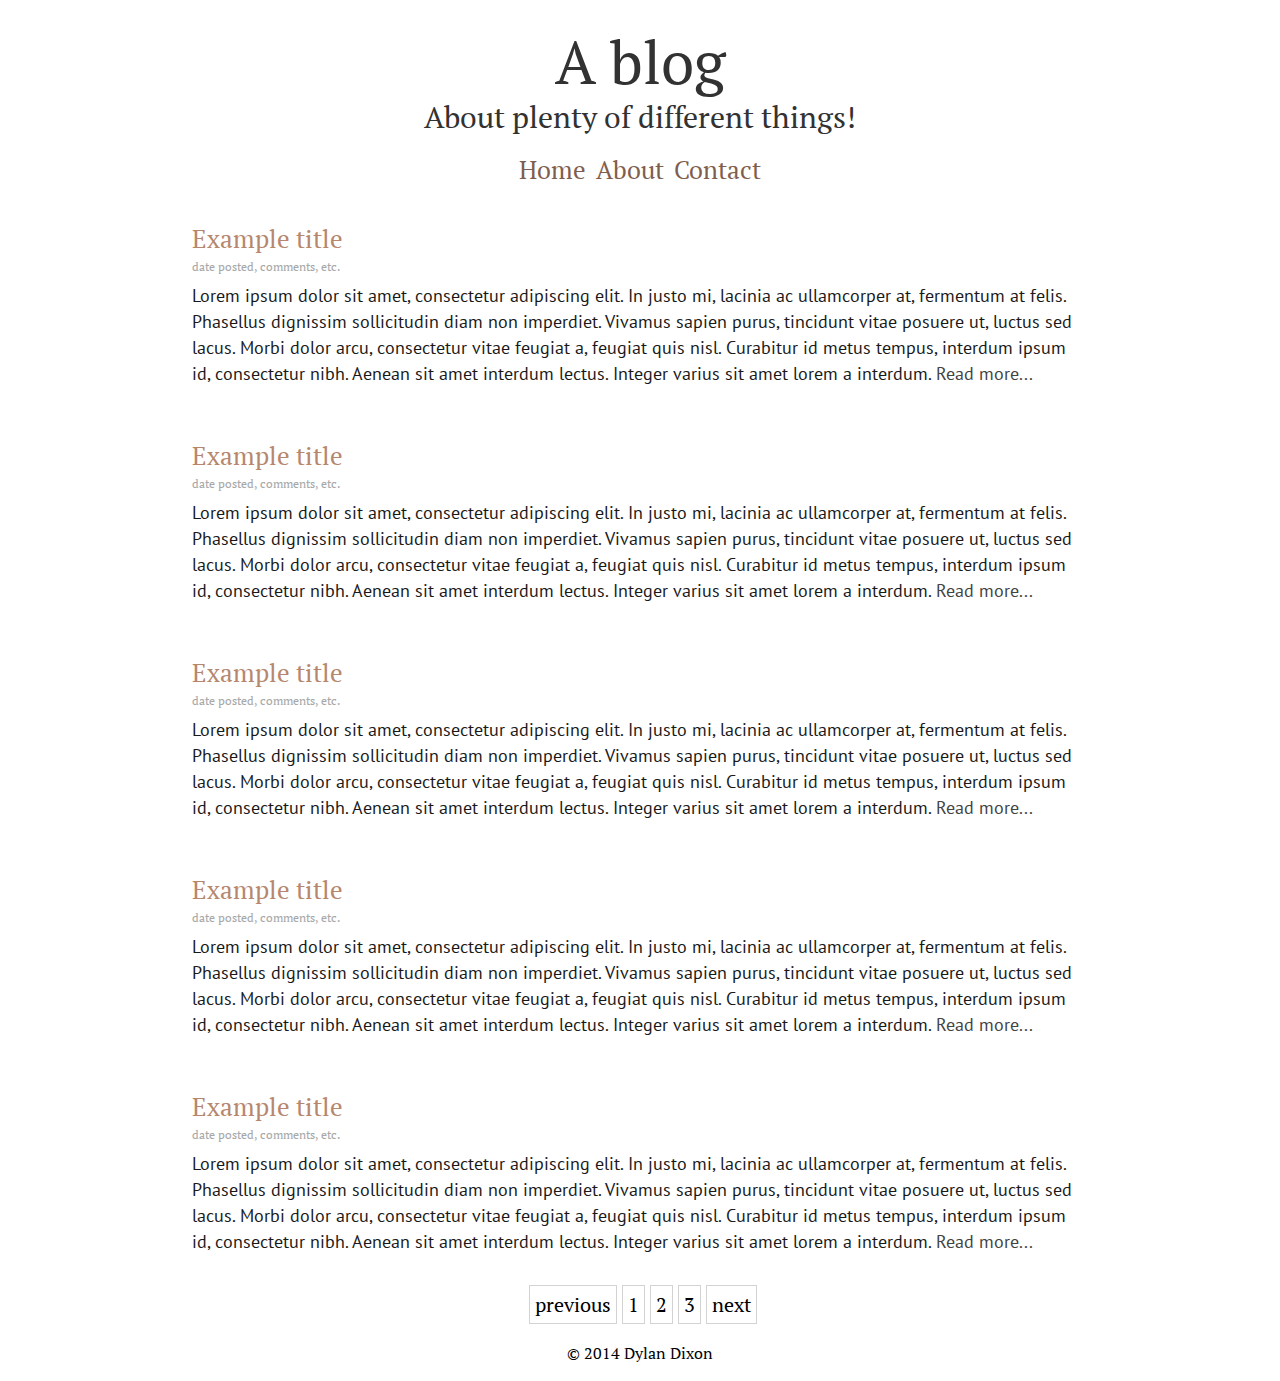
<file: index.html>
<!DOCTYPE html>
<html>
<head>
<link href='http://fonts.googleapis.com/css?family=PT+Sans|PT+Serif' rel='stylesheet' type='text/css'>
	<link rel="stylesheet" type="text/css" href="reset.css">
	<link rel="stylesheet" type="text/css" href="style.css">
	<title>
		Hello World!
	</title>
</head>
<body>
<div class="title">
	<a href="http://ibbyib.github.io"><h1>A blog</h1></a>
	<h2>About plenty of different things!</h2>
</div>
	<div class="nav">
		<ul>
		<a href="http://ibbyib.github.io">
		<span id="1">
			<li>
				Home
			</li>
		</span>
		</a>
		<a href="#">
			<li>
				About
			</li>
		</a>
		<a href="#">
		<span id="2">
			<li>
				Contact
			</li>
		</span>
		</a>
		</ul>
	</div>
<div class="blogpost">
	<a href="http://ibbyib.github.io/post.html"><h1>Example title</h1></a>
		<h2>date posted, comments, etc.</h2>
	<p>Lorem ipsum dolor sit amet, consectetur adipiscing elit. In justo mi, lacinia ac ullamcorper at, fermentum at felis. Phasellus dignissim sollicitudin diam non imperdiet. Vivamus sapien purus, tincidunt vitae posuere ut, luctus sed lacus. Morbi dolor arcu, consectetur vitae feugiat a, feugiat quis nisl. Curabitur id metus tempus, interdum ipsum id, consectetur nibh. Aenean sit amet interdum lectus. Integer varius sit amet lorem a interdum. <span id="rm"><a href="http://ibbyib.github.io/post.html">Read more...</a></span></p>
</div>
<div class="blogpost">
	<a href="http://ibbyib.github.io/post.html"><h1>Example title</h1></a>
		<h2>date posted, comments, etc.</h2>
	<p>Lorem ipsum dolor sit amet, consectetur adipiscing elit. In justo mi, lacinia ac ullamcorper at, fermentum at felis. Phasellus dignissim sollicitudin diam non imperdiet. Vivamus sapien purus, tincidunt vitae posuere ut, luctus sed lacus. Morbi dolor arcu, consectetur vitae feugiat a, feugiat quis nisl. Curabitur id metus tempus, interdum ipsum id, consectetur nibh. Aenean sit amet interdum lectus. Integer varius sit amet lorem a interdum. <span id="rm"><a href="http://ibbyib.github.io/post.html">Read more...</a></span></p>
</div>
<div class="blogpost">
	<a href="http://ibbyib.github.io/post.html"><h1>Example title</h1></a>
		<h2>date posted, comments, etc.</h2>
	<p>Lorem ipsum dolor sit amet, consectetur adipiscing elit. In justo mi, lacinia ac ullamcorper at, fermentum at felis. Phasellus dignissim sollicitudin diam non imperdiet. Vivamus sapien purus, tincidunt vitae posuere ut, luctus sed lacus. Morbi dolor arcu, consectetur vitae feugiat a, feugiat quis nisl. Curabitur id metus tempus, interdum ipsum id, consectetur nibh. Aenean sit amet interdum lectus. Integer varius sit amet lorem a interdum. <span id="rm"><a href="http://ibbyib.github.io/post.html">Read more...</a></span></p>
</div>
<div class="blogpost">
	<a href="http://ibbyib.github.io/post.html"><h1>Example title</h1></a>
		<h2>date posted, comments, etc.</h2>
	<p>Lorem ipsum dolor sit amet, consectetur adipiscing elit. In justo mi, lacinia ac ullamcorper at, fermentum at felis. Phasellus dignissim sollicitudin diam non imperdiet. Vivamus sapien purus, tincidunt vitae posuere ut, luctus sed lacus. Morbi dolor arcu, consectetur vitae feugiat a, feugiat quis nisl. Curabitur id metus tempus, interdum ipsum id, consectetur nibh. Aenean sit amet interdum lectus. Integer varius sit amet lorem a interdum. <span id="rm"><a href="http://ibbyib.github.io/post.html">Read more...</a></span></p>
</div>
<div class="blogpost">
	<a href="http://ibbyib.github.io/post.html"><h1>Example title</h1></a>
		<h2>date posted, comments, etc.</h2>
	<p>Lorem ipsum dolor sit amet, consectetur adipiscing elit. In justo mi, lacinia ac ullamcorper at, fermentum at felis. Phasellus dignissim sollicitudin diam non imperdiet. Vivamus sapien purus, tincidunt vitae posuere ut, luctus sed lacus. Morbi dolor arcu, consectetur vitae feugiat a, feugiat quis nisl. Curabitur id metus tempus, interdum ipsum id, consectetur nibh. Aenean sit amet interdum lectus. Integer varius sit amet lorem a interdum. <span id="rm"><a href="http://ibbyib.github.io/post.html">Read more...</a></span></p>
</div>
<div class="nextpage">
<a href="#"><span>previous</span></a><a href="#"><span>1</span></a><a href="#"><span>2</span></a><a href="#"><span>3</span></a><a href="#"><span>next</span></a>
</div>
<footer>
	<div id="centr">
		<p>&copy; 2014 Dylan Dixon</p>
	</div>
</footer>
</body>
</html>
</file>
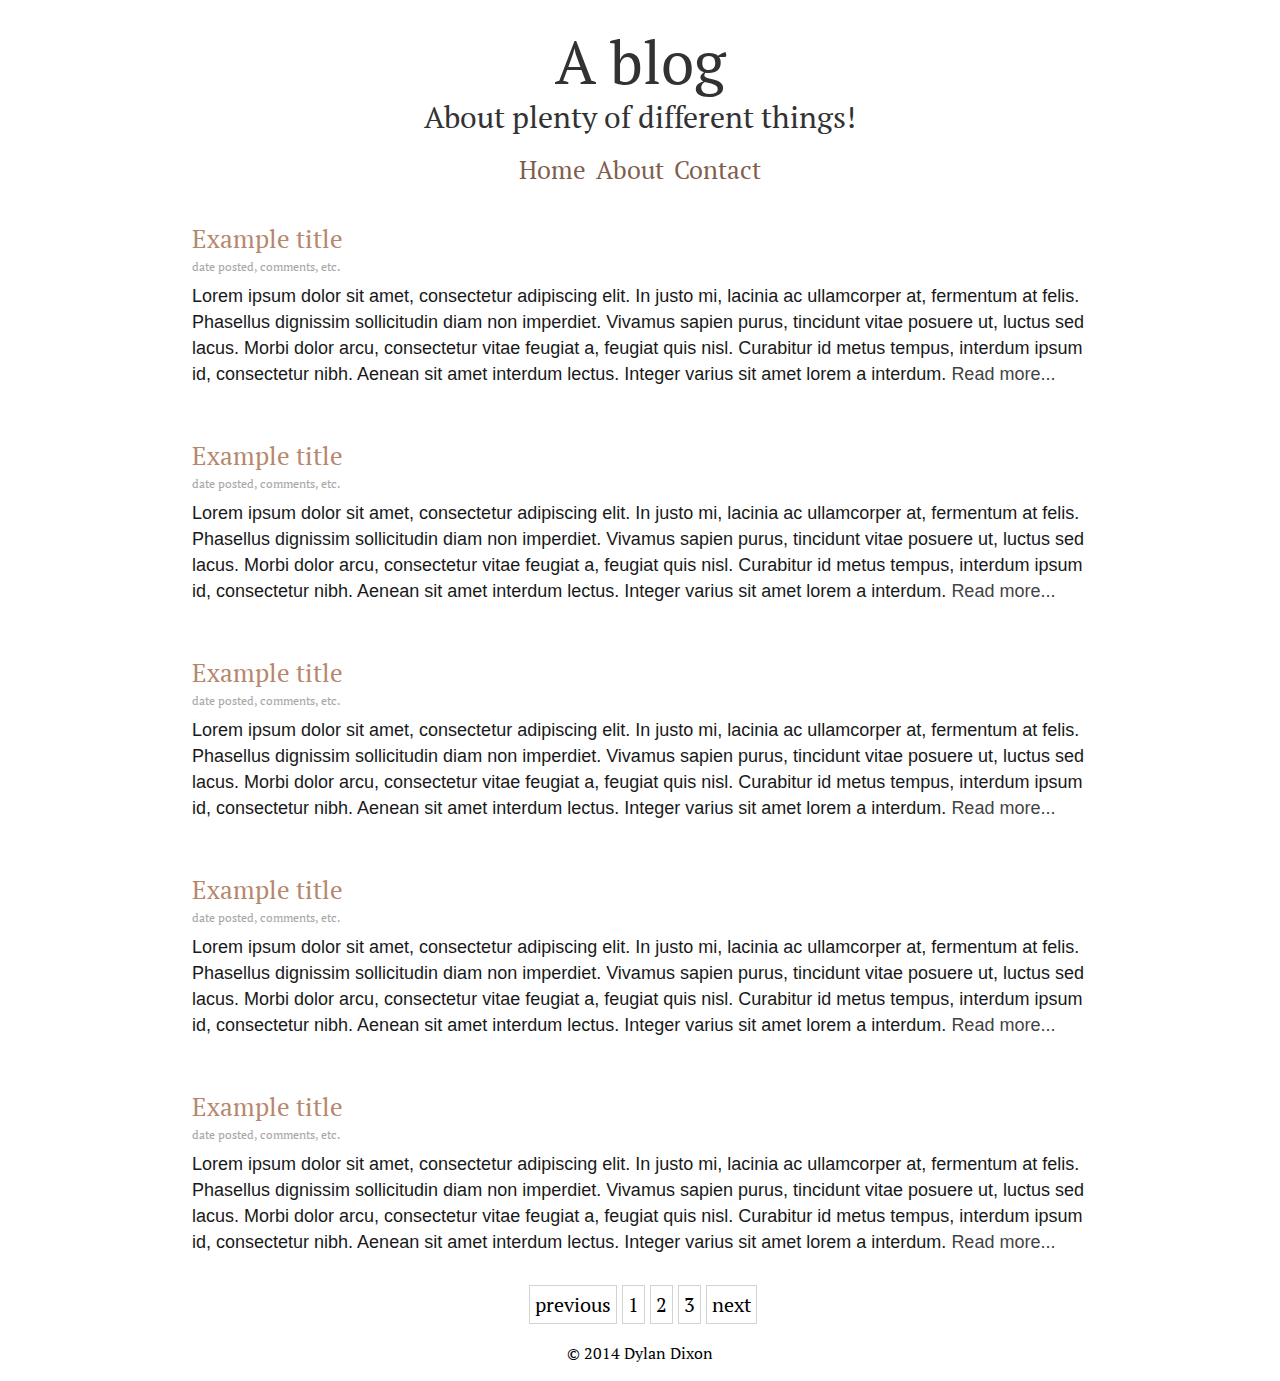
<file: blog.html>
<!DOCTYPE html>
<html>
<head>
	<link href='http://fonts.googleapis.com/css?family=PT+Serif|Open+Sans' rel='stylesheet' type='text/css'>
	<link rel="stylesheet" type="text/css" href="reset.css">
	<link rel="stylesheet" type="text/css" href="style.css">
	<title>
		Hello World!
	</title>
</head>
<body>
<div class="title">
	<h1>A blog</h1>
	<h2>About plenty of different things!</h2>
</div>
	<div class="nav">
		<ul>
		<a href="#">
		<span id="1">
			<li>
				Home
			</li>
		</span>
		</a>
		<a href="#">
			<li>
				About
			</li>
		</a>
		<a href="#">
		<span id="2">
			<li>
				Contact
			</li>
		</span>
		</a>
		</ul>
	</div>
<div class="blogpost">
	<h1>Example title</h1>
		<h2>date posted, comments, etc.</h2>
	<p>Lorem ipsum dolor sit amet, consectetur adipiscing elit. In justo mi, lacinia ac ullamcorper at, fermentum at felis. Phasellus dignissim sollicitudin diam non imperdiet. Vivamus sapien purus, tincidunt vitae posuere ut, luctus sed lacus. Morbi dolor arcu, consectetur vitae feugiat a, feugiat quis nisl. Curabitur id metus tempus, interdum ipsum id, consectetur nibh. Aenean sit amet interdum lectus. Integer varius sit amet lorem a interdum. <span id="rm"><a href="#">Read more...</a></span></p>
</div>
<div class="blogpost">
	<h1>Example title</h1>
		<h2>date posted, comments, etc.</h2>
	<p>Lorem ipsum dolor sit amet, consectetur adipiscing elit. In justo mi, lacinia ac ullamcorper at, fermentum at felis. Phasellus dignissim sollicitudin diam non imperdiet. Vivamus sapien purus, tincidunt vitae posuere ut, luctus sed lacus. Morbi dolor arcu, consectetur vitae feugiat a, feugiat quis nisl. Curabitur id metus tempus, interdum ipsum id, consectetur nibh. Aenean sit amet interdum lectus. Integer varius sit amet lorem a interdum. <span id="rm"><a href="#">Read more...</a></span></p>
</div>
<div class="blogpost">
	<h1>Example title</h1>
		<h2>date posted, comments, etc.</h2>
	<p>Lorem ipsum dolor sit amet, consectetur adipiscing elit. In justo mi, lacinia ac ullamcorper at, fermentum at felis. Phasellus dignissim sollicitudin diam non imperdiet. Vivamus sapien purus, tincidunt vitae posuere ut, luctus sed lacus. Morbi dolor arcu, consectetur vitae feugiat a, feugiat quis nisl. Curabitur id metus tempus, interdum ipsum id, consectetur nibh. Aenean sit amet interdum lectus. Integer varius sit amet lorem a interdum. <span id="rm"><a href="#">Read more...</a></span></p>
</div>
<div class="blogpost">
	<h1>Example title</h1>
		<h2>date posted, comments, etc.</h2>
	<p>Lorem ipsum dolor sit amet, consectetur adipiscing elit. In justo mi, lacinia ac ullamcorper at, fermentum at felis. Phasellus dignissim sollicitudin diam non imperdiet. Vivamus sapien purus, tincidunt vitae posuere ut, luctus sed lacus. Morbi dolor arcu, consectetur vitae feugiat a, feugiat quis nisl. Curabitur id metus tempus, interdum ipsum id, consectetur nibh. Aenean sit amet interdum lectus. Integer varius sit amet lorem a interdum. <span id="rm"><a href="#">Read more...</a></span></p>
</div>
<div class="blogpost">
	<h1>Example title</h1>
		<h2>date posted, comments, etc.</h2>
	<p>Lorem ipsum dolor sit amet, consectetur adipiscing elit. In justo mi, lacinia ac ullamcorper at, fermentum at felis. Phasellus dignissim sollicitudin diam non imperdiet. Vivamus sapien purus, tincidunt vitae posuere ut, luctus sed lacus. Morbi dolor arcu, consectetur vitae feugiat a, feugiat quis nisl. Curabitur id metus tempus, interdum ipsum id, consectetur nibh. Aenean sit amet interdum lectus. Integer varius sit amet lorem a interdum. <span id="rm"><a href="#">Read more...</a></span></p>
</div>
<div class="nextpage">
<a href="#"><span>previous</span></a><a href="#"><span>1</span></a><a href="#"><span>2</span></a><a href="#"><span>3</span></a><a href="#"><span>next</span></a>
</div>
<footer>
	<div id="centr">
		<p>&copy; 2014 Dylan Dixon</p>
	</div>
</footer>
</body>
</html>
</file>
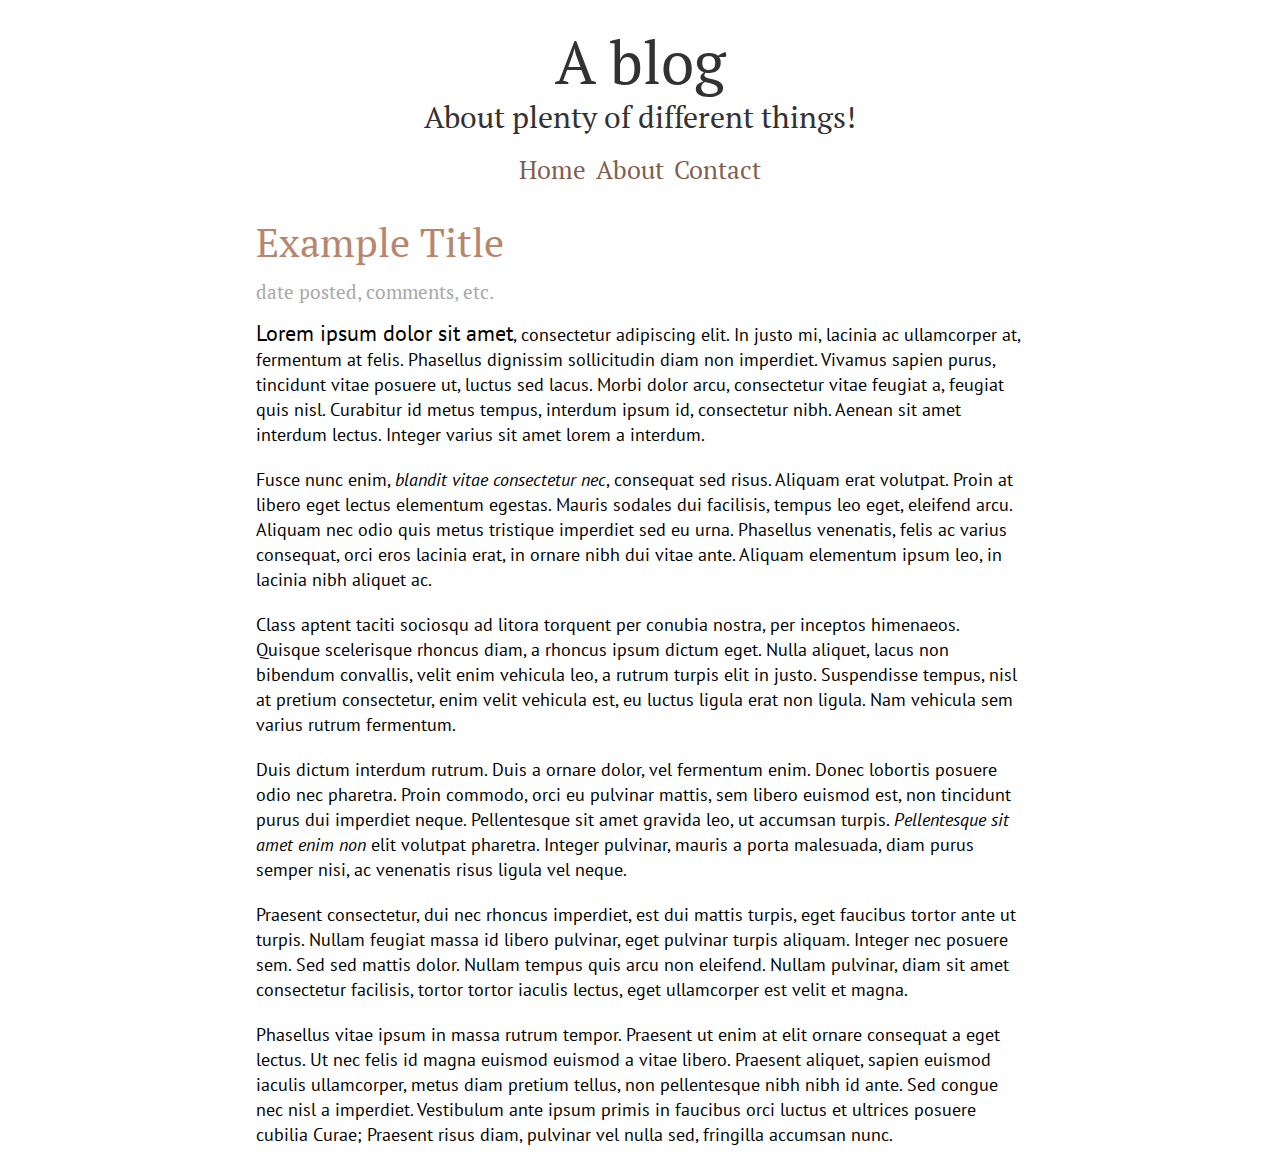
<file: post.html>
<!DOCTYPE html>
<html>
<head>
<link href='http://fonts.googleapis.com/css?family=PT+Sans|PT+Serif' rel='stylesheet' type='text/css'>
	<link rel="stylesheet" type="text/css" href="reset.css">
	<link rel="stylesheet" type="text/css" href="style.css">
	<title>
		Hello World!
	</title>
</head>
<body>
<div class="title">
	<a href="http://ibbyib.github.io"><h1>A blog</h1></a>
	<h2>About plenty of different things!</h2>
</div>
	<div class="nav">
		<ul>
		<a href="http://ibbyib.github.io">
		<span id="1">
			<li>
				Home
			</li>
		</span>
		</a>
		<a href="#">
			<li>
				About
			</li>
		</a>
		<a href="#">
		<span id="2">
			<li>
				Contact
			</li>
		</span>
		</a>
		</ul>
	</div>
	<!-- this is where the actual long post would be -->
<div class="post">
	<h1>Example Title</h1>
		<h2>date posted, comments, etc.</h2>
	<p><strong>Lorem ipsum dolor sit amet</strong>, consectetur adipiscing elit. In justo mi, lacinia ac ullamcorper at, fermentum at felis. Phasellus dignissim sollicitudin diam non imperdiet. Vivamus sapien purus, tincidunt vitae posuere ut, luctus sed lacus. Morbi dolor arcu, consectetur vitae feugiat a, feugiat quis nisl. Curabitur id metus tempus, interdum ipsum id, consectetur nibh. Aenean sit amet interdum lectus. Integer varius sit amet lorem a interdum.</p>

	<p>Fusce nunc enim, <em>blandit vitae consectetur nec</em>, consequat sed risus. Aliquam erat volutpat. Proin at libero eget lectus elementum egestas. Mauris sodales dui facilisis, tempus leo eget, eleifend arcu. Aliquam nec odio quis metus tristique imperdiet sed eu urna. Phasellus venenatis, felis ac varius consequat, orci eros lacinia erat, in ornare nibh dui vitae ante. Aliquam elementum ipsum leo, in lacinia nibh aliquet ac.</p>

	<p>Class aptent taciti sociosqu ad litora torquent per conubia nostra, per inceptos himenaeos. Quisque scelerisque rhoncus diam, a rhoncus ipsum dictum eget. Nulla aliquet, lacus non bibendum convallis, velit enim vehicula leo, a rutrum turpis elit in justo. Suspendisse tempus, nisl at pretium consectetur, enim velit vehicula est, eu luctus ligula erat non ligula. Nam vehicula sem varius rutrum fermentum.</p>

	<p>Duis dictum interdum rutrum. Duis a ornare dolor, vel fermentum enim. Donec lobortis posuere odio nec pharetra. Proin commodo, orci eu pulvinar mattis, sem libero euismod est, non tincidunt purus dui imperdiet neque. Pellentesque sit amet gravida leo, ut accumsan turpis. <em>Pellentesque sit amet enim non</em> elit volutpat pharetra. Integer pulvinar, mauris a porta malesuada, diam purus semper nisi, ac venenatis risus ligula vel neque. </p>

	<p>Praesent consectetur, dui nec rhoncus imperdiet, est dui mattis turpis, eget faucibus tortor ante ut turpis. Nullam feugiat massa id libero pulvinar, eget pulvinar turpis aliquam. Integer nec posuere sem. Sed sed mattis dolor. Nullam tempus quis arcu non eleifend. Nullam pulvinar, diam sit amet consectetur facilisis, tortor tortor iaculis lectus, eget ullamcorper est velit et magna.</p>

	<p>Phasellus vitae ipsum in massa rutrum tempor. Praesent ut enim at elit ornare consequat a eget lectus. Ut nec felis id magna euismod euismod a vitae libero. Praesent aliquet, sapien euismod iaculis ullamcorper, metus diam pretium tellus, non pellentesque nibh nibh id ante. Sed congue nec nisl a imperdiet. Vestibulum ante ipsum primis in faucibus orci luctus et ultrices posuere cubilia Curae; Praesent risus diam, pulvinar vel nulla sed, fringilla accumsan nunc.</p>
</div>
</file>
<file: style.css>
.nav ul li,.blogpost h1,.blogpost a,.title h1,.post h1{
  -o-transition:.5s;
  -ms-transition:.5s;
  -moz-transition:.5s;
  -webkit-transition:.5s;
  transition:.5s;
}
.nav{
	text-align:center;
	margin-top:20px;
}
.nav ul li{
	float:left;
	display:inline-block;
	font-family:'PT Serif', sans-serif;
	padding:5px;
	font-size:25px;
	color:#7F5E4D;
}
.nav span.1{
	margin-right:10px;
}
.nav span.2{
	margin-left:10px;
}
.nav ul li:hover{
	color:#b29e94;
}
.nav ul{
	display:inline-block;
}
.nav h1{
	color:#7F5E4D;
}
.title{
	text-align:center;
	margin-top:2em;
}
.title h1, .title h2{
	font-family:'PT Serif', serif;
	color:#323232;
}
.title h1{
	font-size:60px;
	margin-bottom:10px;
}
.title h2{
	font-size:30px;
}
html,body{
	margin:0;
	padding:0;
}
.blogpost h1, .blogpost h2{
	font-family:'PT Serif', serif;
}
.blogpost h2, .blogpost p{
	margin-top:10px;
}
.blogpost p{
	font-family:"PT Sans", sans-serif;
}
.blogpost h1{
	font-size:25px;
	color:#b6876e;
}
.blogpost h1:hover{
	color:#232323;
}
.blogpost h2{
	font-size:12px;
	color:#a8a8a8;
}
.blogpost p{
	font-size:18px;
	line-height:26px;
	color:#191919;
}
.blogpost a{
	text-decoration:none;
}
.blogpost a:hover{
	border-bottom:2px solid #323232;
}
.blogpost{
	padding:20px;
	width:70%;
	margin-left:auto;
	margin-right:auto;
	margin-top:1em;
	-webkit-transition:0.5s;
	border-radius:1px;
}
.blogpost:hover{
	border-bottom:4px solid #b6876e;
	border-radius:3px;
	background-color:#fbf3f2;
}
#rm{
	color:#434343;
}
#rm a{
	color:#434343;
	text-decoration:none;
}
.nextpage{
	text-align:center;
	margin-top:20px;
	margin-bottom:20px;
}
.nextpage span{
	padding:5px;
	font-size:20px;
	border:1px solid #d3d3d3;
	margin-left:5px;
	font-family:'PT Serif', sans-serif;
}
.nextpage a{
	color:#000000;
	text-decoration:none;
}
footer{
	text-align:center;
	margin-top:30px;
	margin-bottom:20px;
}
footer p{
	font-family:'PT Serif', sans-serif;
}
.blogpost a{
	-webkit-transition:0.1s;
	-moz-transition:0.1s;
	-ms-transition:0.1s;
	-o-transition:0.1s;
	transition:0.1s;
}
.post h1, .post h2{
	font-family:'PT Serif', serif;
}
.post p{
	font-family:'PT Sans', sans-serif;
	margin-top:20px;
	margin-bottom:10px;
	font-size:18px;
	line-height:25px;
}
.post h1{
	font-size:40px;
	color:#b6876e;
}
.post h2{
	font-size:19px;
	margin-top:20px;
	color:#a8a8a8;
}
.post{
	width:60%;
	margin-left:auto;
	margin-right:auto;
	margin-top:2em;
}
.title a{
	text-decoration:none;
}
.title h1:hover{
	color:#5a5a5a;
}
.post p strong{
	font-size:22px;
}
.post p em{
	font-style:italic;
}
.post h1:hover{
	color:#232323;
}
</file>
